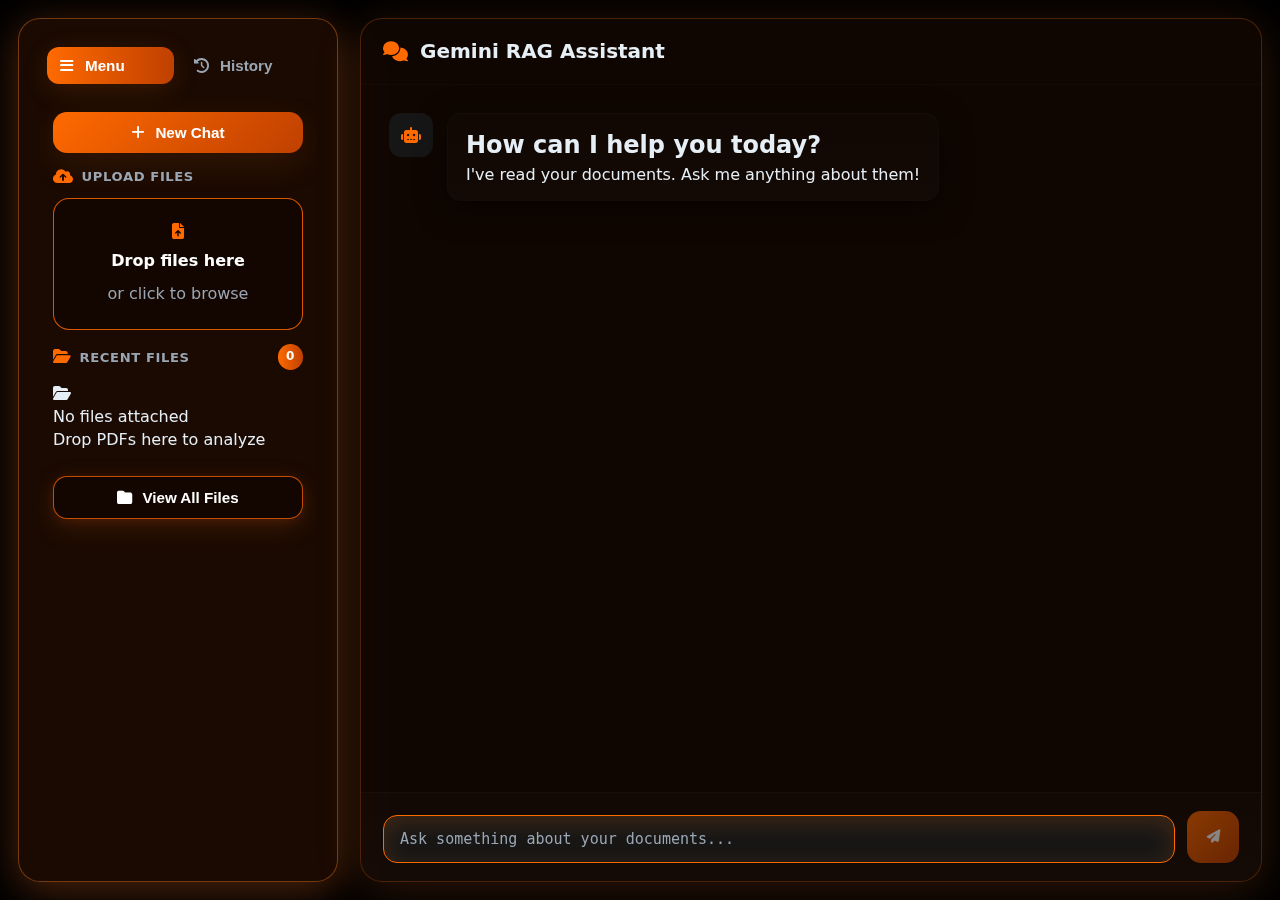
<file: frontend/index.html>
<!DOCTYPE html>
<html lang="en">

<head>
  <meta charset="utf-8" />
  <meta name="viewport" content="width=device-width,initial-scale=1" />
  <title>Gemini RAG Chat</title>

  <!-- Font Awesome (icons) -->
  <link rel="stylesheet" href="https://cdnjs.cloudflare.com/ajax/libs/font-awesome/6.5.1/css/all.min.css" />

  <!-- Styles (replace styles.css) -->
  <link rel="stylesheet" href="styles.css" />
</head>

<body>
  <div class="app-container">
    <!-- Sidebar -->
    <aside class="sidebar">
      <div class="sidebar-nav">
        <button class="sidebar-nav-btn active" id="nav-btn-menu" title="Menu">
          <i class="fa-solid fa-bars"></i>
          <span>Menu</span>
        </button>
        <button class="sidebar-nav-btn" id="nav-btn-history" title="History">
          <i class="fa-solid fa-clock-rotate-left"></i>
          <span>History</span>
        </button>
      </div>

      <div class="sidebar-panels-container">
        <div class="sidebar-wrapper" id="sidebar-wrapper">
          <!-- Menu Panel -->
          <div class="sidebar-panel" id="menu-panel">
            <div class="panel-content">
              <button class="action-btn primary" id="new-chat-btn">
                <i class="fa-solid fa-plus"></i>
                <span>New Chat</span>
              </button>

              <div class="sidebar-section">
                <h3 class="section-title">
                  <i class="fa-solid fa-cloud-arrow-up"></i>
                  Upload Files
                </h3>
                <div class="drop-zone" id="drop-zone" tabindex="0">
                  <i class="fa-solid fa-file-arrow-up"></i>
                  <p>Drop files here</p>
                  <span>or click to browse</span>
                  <input type="file" id="chat-file-input" multiple accept=".pdf,.txt,.doc,.docx" hidden />
                </div>
              </div>

              <div class="sidebar-section">
                <h3 class="section-title">
                  <i class="fa-solid fa-folder-open"></i>
                  Recent Files
                  <span class="file-badge" id="file-count">0</span>
                </h3>
                <div class="file-list" id="file-list"></div>
              </div>

              <!-- <button class="action-btn secondary" id="open-files-page">
                <i class="fa-solid fa-folder"></i>
                <span>View All Files</span>
              </button> -->
              <button id="open-files-page" style="
    width: 100%;
    display: flex;
    align-items: center;
    justify-content: center;
    gap: 10px;

    padding: 12px 14px;

    background: rgba(0, 0, 0, 0.62);                 /* deep black glass */
    backdrop-filter: blur(14px) saturate(160%);
    -webkit-backdrop-filter: blur(14px) saturate(160%);

    border: 1.5px solid rgba(255, 102, 0, 0.75);     /* orange glass border */
    border-radius: 14px;

    box-shadow: 
        0 8px 28px rgba(255, 120, 30, 0.15),
        0 2px 12px rgba(255, 90, 0, 0.12);

    color: #fff;
    font-weight: 700;
    font-size: 0.95rem;

    cursor: pointer;
    transition: all 0.25s ease;
" onmouseover="
    this.style.background='rgba(0,0,0,0.70)';
    this.style.boxShadow='0 12px 34px rgba(255,120,30,0.25)';
" onmouseout="
    this.style.background='rgba(0,0,0,0.62)';
    this.style.boxShadow='0 8px 28px rgba(255,120,30,0.15)';
">
                <i class="fa-solid fa-folder"></i>
                <span>View All Files</span>
              </button>

              <div class="sidebar-section">
                <h3 class="section-title">
                  <!-- <i class="fa-solid fa-palette"></i> -->
                  <!-- Theme -->
                </h3>
                <!-- <button class="action-btn theme" id="theme-toggle">
                  <i class="fa-solid fa-circle-half-stroke"></i>
                  <span>Toggle Theme</span>
                </button> -->
              </div>
            </div>
          </div>

          <!-- History Panel -->
          <div class="sidebar-panel" id="history-panel">
            <div class="panel-content">
              <div class="panel-header">
                <h3>
                  <i class="fa-solid fa-clock-rotate-left"></i>
                  Chat History
                </h3>
              </div>
              <div class="chat-history" id="chat-history"></div>
            </div>
          </div>
        </div>
      </div>
    </aside>

    <!-- Main Chat Area -->
    <main class="chat-main">
      <div class="chat-header">
        <h1><i class="fa-solid fa-comments"></i> Gemini RAG Assistant</h1>
      </div>

      <div class="messages-container" id="messages-container">
        <div class="message system">
          <div class="avatar"><i class="fa-solid fa-robot"></i></div>
          <div class="content">
            <p>Hello! I'm your AI assistant. Upload some documents and ask me anything about them.</p>
          </div>
        </div>
      </div>

      <div class="thinking-indicator" id="thinking-indicator">
        <div class="thinking-dots">
          <span></span><span></span><span></span>
        </div>
        <span>Thinking...</span>
      </div>

      <div class="input-area">
        <textarea id="user-input" placeholder="Ask something about your documents..." rows="1"></textarea>
        <button id="send-btn" disabled><i class="fa-solid fa-paper-plane"></i></button>
      </div>
    </main>
  </div>

  <!-- Keep your JS file unchanged so functionality remains intact -->
  <script src="app.js"></script>
</body>

</html>
</file>
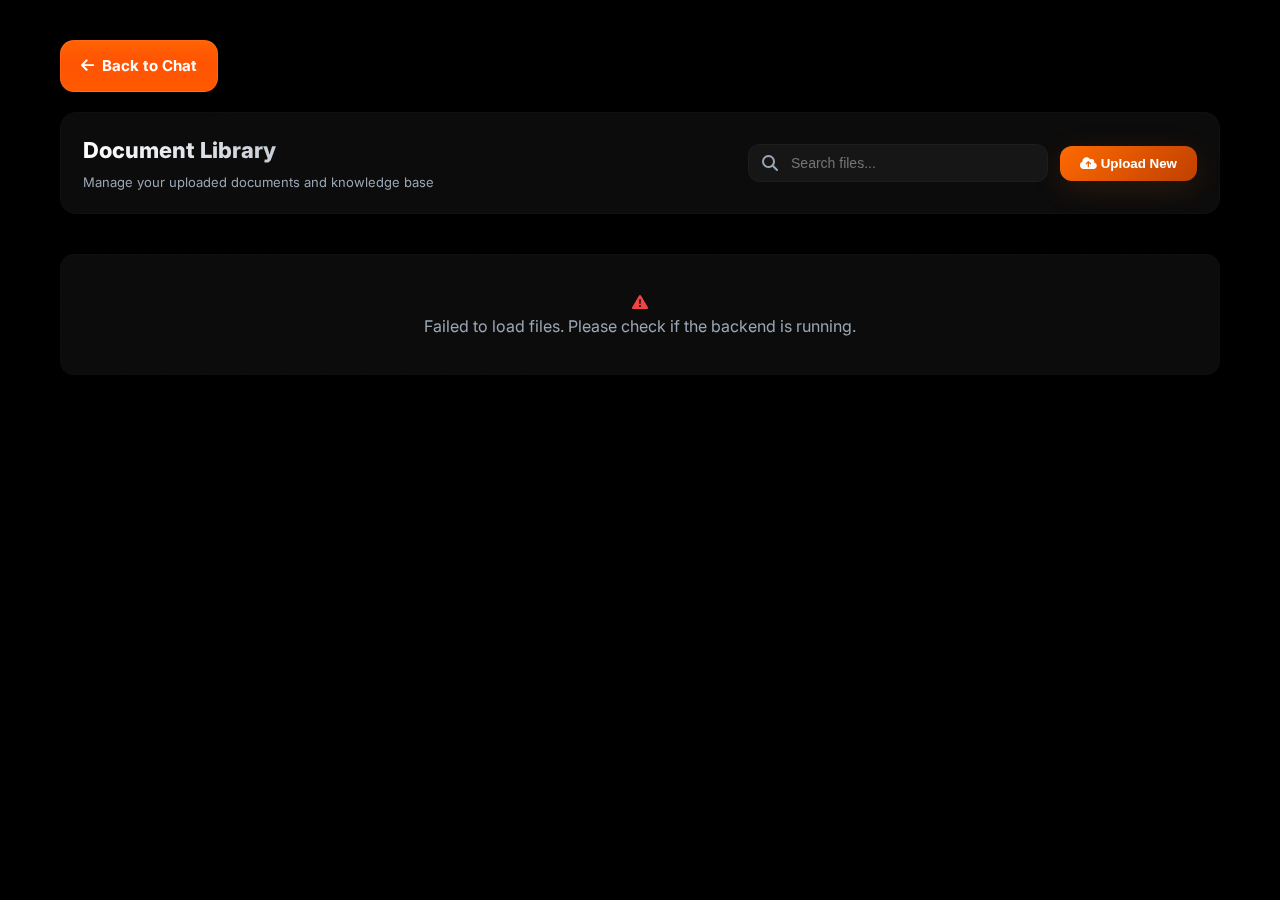
<file: frontend/files.html>
<!DOCTYPE html>
<html lang="en">

<head>
    <meta charset="UTF-8">
    <meta name="viewport" content="width=device-width, initial-scale=1.0">
    <title>Document Library - Gemini RAG</title>
    <link rel="stylesheet" href="styles.css">
    <link rel="stylesheet" href="https://cdnjs.cloudflare.com/ajax/libs/font-awesome/6.4.0/css/all.min.css">
    <link href="https://fonts.googleapis.com/css2?family=Inter:wght@400;500;600;700&family=Fira+Code&display=swap"
        rel="stylesheet">
</head>

<body>
    <div class="files-page-container">
        <div class="back-nav" style="
    background: linear-gradient(180deg, #ff6303 0%, #ff5404 40%, #ff5900 100%);
    backdrop-filter: blur(18px) saturate(160%);
    -webkit-backdrop-filter: blur(18px) saturate(160%);
    border: 1px solid rgba(255, 255, 255, 0.08);
    box-shadow: 0 0 25px rgba(0,0,0,0.45);
    padding: 14px 20px;
    border-radius: 14px;
    margin-bottom: 20px;
    display: inline-block;
">
    <a href="index.html" class="back-link" style="
        color: white;
        font-weight: 700;
        font-size: 15px;
        display: flex;
        align-items: center;
        gap: 8px;
        text-decoration: none;
    ">
        <i class="fa-solid fa-arrow-left"></i> Back to Chat
    </a>
</div>


        <div class="files-header">
            <div class="header-title">
                <h1>Document Library</h1>
                <p>Manage your uploaded documents and knowledge base</p>
            </div>

            <div class="header-actions">
                <div class="search-bar">
                    <i class="fa-solid fa-search"></i>
                    <input type="text" id="file-search" placeholder="Search files...">
                </div>
                <button class="upload-btn-large" id="upload-btn">
                    <i class="fa-solid fa-cloud-arrow-up"></i>
                    Upload New
                </button>
                <input type="file" id="library-file-input" multiple style="display: none;">
            </div>
        </div>

        <div class="files-grid" id="files-grid">
            <!-- File cards will be rendered here -->
            <div class="empty-state">
                <i class="fa-solid fa-spinner fa-spin"></i>
                <p>Loading files...</p>
            </div>
        </div>
    </div>

    <script src="files.js"></script>
</body>

</html>
</file>
<file: frontend/styles.css>
/* ===== Cyber Neon Orange Theme (clean, optimized) ===== */
:root {
    --primary-color: #ff6a00;
    --primary-hover: #bf4000;
    --primary-glow: rgba(255, 122, 24, 0.18);
    --primary-rgb: 255, 122, 24;

    --bg-color: #000000;
    --surface-color: #0c0c0c;
    --surface-secondary: #161616;

    --text-color: #e6eef6;
    --text-muted: #9aa6b3;

    --glass-bg: rgba(255, 255, 255, 0.02);
    --glass-border: rgba(255, 255, 255, 0.04);

    --shadow-color: rgba(0, 0, 0, 0.6);

    --success-color: #22c55e;
    --danger-color: #ef4444;
    --warning-color: #f59e0b;

    --sidebar-width: 320px;
    --transition-speed: 0.32s;
    --transition-ease: cubic-bezier(0.4, 0, 0.2, 1);

    --radius-lg: 16px;
    --radius-md: 12px;
    --radius-sm: 8px;
}

/* ===== Base resets ===== */
* {
    box-sizing: border-box;
    margin: 0;
    padding: 0
}

html,
body {
    height: 100%
}

body {
    font-family: Inter, ui-sans-serif, system-ui, -apple-system, "Segoe UI", Roboto, "Helvetica Neue", Arial;
    /* background: linear-gradient(135deg, #000000 50%, #2a0900 100%); */
    background: #000000;
    color: var(--text-color);
    -webkit-font-smoothing: antialiased;
    -moz-osx-font-smoothing: grayscale;
    transition: background var(--transition-speed) var(--transition-ease), color var(--transition-speed) var(--transition-ease);
    line-height: 1.45;
    min-height: 100vh;
}

/* App layout */
.app-container {
    display: flex;
    height: 100vh;
    overflow: hidden;
    gap: 22px;
    /* perfect gap */
    padding: 18px;
    /* beautiful outer margin */
}



/* ===== Sidebar ===== */
.sidebar {
    width: var(--sidebar-width);
    height: 100%;
    border-radius: 22px;

    background: rgba(255, 100, 20, 0.10);
    /* translucent orange */
    backdrop-filter: blur(24px) saturate(260%);
    -webkit-backdrop-filter: blur(24px) saturate(260%);

    border: 1px solid rgba(255, 131, 30, 0.399);
    box-shadow: 0 8px 40px rgba(255, 119, 40, 0.315);
    padding: 20px;
}





/* Top nav in sidebar */
.sidebar-nav {
    display: flex;
    gap: 8px;
    padding: 8px;
    margin-bottom: 6px
}

.sidebar-nav-btn {
    flex: 1;
    display: flex;
    align-items: center;
    gap: 10px;
    padding: 10px;
    border-radius: 12px;
    border: none;
    background: transparent;
    color: var(--text-muted);
    font-weight: 600;
    cursor: pointer;
    font-size: 0.95rem;
    transition: all 0.22s var(--transition-ease);
}

.sidebar-nav-btn i {
    width: 18px;
    text-align: center
}

.sidebar-nav-btn:hover {
    background: rgba(255, 255, 255, 0.02);
    color: var(--text-color)
}

.sidebar-nav-btn.active {
    background: linear-gradient(90deg, var(--primary-color), var(--primary-hover));
    color: #fff;
    box-shadow: 0 6px 28px rgba(var(--primary-rgb), 0.14), 0 1px 0 rgba(255, 255, 255, 0.02) inset;
}

/* Panels container */
.sidebar-panels-container {
    flex: 1;
    overflow: hidden;
    position: relative
}

.sidebar-wrapper {
    display: flex;
    width: 200%;
    height: 100%;
    transition: transform 0.36s var(--transition-ease)
}

.sidebar-panel {
    width: 50%;
    height: 100%;
    overflow-y: auto;
    overflow-x: hidden
}

.panel-content {
    padding: 14px;
    display: flex;
    flex-direction: column;
    gap: 14px
}

/* Section header/title */
.section-title {
    display: flex;
    align-items: center;
    gap: 8px;
    font-size: 0.82rem;
    font-weight: 700;
    color: var(--text-muted);
    text-transform: uppercase;
    letter-spacing: 0.6px
}

.section-title i {
    color: var(--primary-color);
    font-size: 0.98rem
}

/* Action buttons */
.action-btn {
    display: flex;
    background: black;
    align-items: center;
    justify-content: center;
    gap: 10px;
    padding: 12px;
    border-radius: 14px;
    border: none;
    cursor: pointer;
    font-weight: 700;
    font-size: 0.95rem;
    transition: all 0.22s var(--transition-ease)
}

.action-btn.primary {
    background: linear-gradient(135deg, var(--primary-color), var(--primary-hover));
    color: #fff;
    box-shadow: 0 10px 36px rgba(var(--primary-rgb), 0.12);
}

.action-btn.secondary {
    background: rgba(255, 110, 30, 0.04);
    color: var(--text-color);
}

.action-btn.primary:hover {
    transform: translateY(-3px);
    box-shadow: 0 14px 40px rgba(var(--primary-rgb), 0.16)
}

/* .action-btn.secondary {
    background: transparent;
    border: 1px solid var(--glass-border);
    color: var(--text-color)
} */

.action-btn.theme {
    background: rgba(255, 255, 255, 0.015);
    color: var(--text-muted);
    border: 1px solid var(--glass-border)
}

/* Drop zone */
.drop-zone {
    display: flex;
    flex-direction: column;
    align-items: center;
    justify-content: center;
    gap: 10px;
    padding: 24px;

    /* black glass base so interior content reads clear */
    background: rgba(0, 0, 0, 0.62);
    /* deep translucent black glass */
    backdrop-filter: blur(14px) saturate(140%);
    -webkit-backdrop-filter: blur(14px) saturate(140%);

    /* orange accent border + subtle glow */
    border-radius: 16px;
    border: 1.5px solid rgba(255, 102, 0, 0.845);
    box-shadow: 0 10px 30px rgba(255, 89, 0, 0),
        /* heavy depth */
        0 2px 18px rgba(255, 65, 2, 0);
    /* warm outer glow */

    cursor: pointer;
    transition: all .22s ease;

}

.drop-zone:hover {
    background: rgba(0, 0, 0, 0.68);
    border-color: rgba(255, 102, 0, 0.064);
    border: 3px dotted rgba(255, 102, 0, 0.845);
    box-shadow: 0 14px 40px rgba(246, 117, 4, 0.145), 0 4px 30px rgba(255, 77, 0, 0.1);
}

.drop-zone i {
    color: var(--primary-color);
}

.drop-zone p {
    color: #fff;
    font-weight: 800;
}

.drop-zone span {
    color: var(--text-muted);
}

/* File list */
.file-list {
    display: flex;
    flex-direction: column;
    gap: 10px;
    max-height: 240px;
    overflow: auto;
    padding-right: 6px
}

.file-item {
    display: flex;
    align-items: center;
    gap: 12px;
    padding: 10px;
    border-radius: 12px;
    background: rgba(255, 255, 255, 0.02);
    border: 1px solid transparent;
    transition: all 0.16s
}

.file-item:hover {
    transform: translateY(-3px);
    border-color: rgba(255, 255, 255, 0.03)
}

.file-item i {
    color: var(--primary-color)
}

.file-item .name {
    flex: 1;
    color: var(--text-color);
    font-weight: 600;
    font-size: 0.9rem;
    white-space: nowrap;
    overflow: hidden;
    text-overflow: ellipsis
}

.file-badge {
    margin-left: auto;
    background: linear-gradient(90deg, var(--primary-color), var(--primary-hover));
    color: #fff;
    padding: 4px 8px;
    border-radius: 999px;
    font-weight: 800;
    font-size: 0.75rem
}

/* Chat history placeholder */
.chat-history {
    display: flex;
    flex-direction: column;
    gap: 8px
}

.empty-history {
    display: flex;
    flex-direction: column;
    align-items: center;
    justify-content: center;
    padding: 40px;
    text-align: center;
    color: var(--text-muted)
}

.empty-history i {
    font-size: 2.6rem;
    margin-bottom: 12px;
    opacity: 0.55
}

.empty-history p {
    font-weight: 700;
    color: var(--text-color)
}

.empty-history span {
    font-size: 0.88rem;
    opacity: 0.75
}

/* ===== Main chat area ===== */
.chat-main {
    flex: 1;
    display: flex;
    flex-direction: column;
    min-width: 0;
    overflow: hidden;
    background: rgba(255, 100, 20, 0.06);
    backdrop-filter: blur(22px) saturate(200%);
    -webkit-backdrop-filter: blur(22px) saturate(200%);

    border: 1px solid rgba(255, 120, 30, 0.25);
    border-radius: 22px;
    box-shadow: 0 8px 45px rgba(255, 120, 40, 0.18);
}




/* Header */
.chat-header {
    display: flex;
    align-items: center;
    justify-content: space-between;
    padding: 18px 22px;
    background: transparent;
    border-bottom: 1px solid rgba(255, 255, 255, 0.02)
}

.chat-header h1 {
    font-size: 20px;
    font-weight: 800;
    display: flex;
    align-items: center;
    gap: 12px
}

.chat-header i {
    color: var(--primary-color)
}

/* Messages area */
.messages-container {
    flex: 1;
    overflow-y: auto;
    padding: 28px;
    display: flex;
    flex-direction: column;
    gap: 20px
}

.message {
    display: flex;
    gap: 14px;
    max-width: 85%;
    animation: msgIn .28s var(--transition-ease)
}

@keyframes msgIn {
    from {
        opacity: 0;
        transform: translateY(8px)
    }

    to {
        opacity: 1;
        transform: none
    }
}

.message.user {
    align-self: flex-end;
    flex-direction: row-reverse
}

.message .avatar {
    width: 44px;
    height: 44px;
    border-radius: 12px;
    display: flex;
    align-items: center;
    justify-content: center;
    flex-shrink: 0
}

.message.user .avatar {
    background: linear-gradient(135deg, var(--primary-color), var(--primary-hover));
    color: #fff
}

.message.model .avatar,
.message.system .avatar {
    background: var(--surface-secondary);
    color: var(--primary-color)
}

.message .content {
    background: linear-gradient(180deg, rgba(255, 255, 255, 0.01), rgba(255, 255, 255, 0.02));
    padding: 14px 18px;
    border-radius: 14px;
    border: 1px solid rgba(255, 255, 255, 0.02);
    color: var(--text-color);
    box-shadow: 0 8px 30px rgba(0, 0, 0, 0.5)
}

.message.user .content {
    background: linear-gradient(135deg, var(--primary-color), var(--primary-hover));
    color: #fff;
    border: none;
    box-shadow: 0 10px 30px rgba(var(--primary-rgb), 0.12)
}

.message .content pre {
    background: rgba(0, 0, 0, 0.7);
    padding: 10px;
    border-radius: 8px;
    overflow: auto;
    margin-top: 8px
}

.message .content code {
    font-family: "Fira Code", monospace;
    font-size: 13px
}

/* Thinking indicator */
.thinking-indicator {
    display: none;
    align-items: center;
    gap: 12px;
    padding: 16px 22px;
    color: var(--text-muted);
    font-size: 14px
}

.thinking-indicator.active {
    display: flex
}

.thinking-dots {
    display: flex;
    gap: 6px
}

.thinking-dots span {
    width: 9px;
    height: 9px;
    border-radius: 50%;
    background: var(--primary-color);
    animation: blink 1.4s infinite
}

@keyframes blink {

    0%,
    80%,
    100% {
        transform: scale(.6);
        opacity: .45
    }

    40% {
        transform: scale(1);
        opacity: 1
    }
}

/* Input area */
.input-area {
    padding: 18px 22px;
    background: linear-gradient(180deg, rgba(255, 255, 255, 0.01), rgba(255, 255, 255, 0.02));
    border-top: 1px solid rgba(255, 255, 255, 0.02);
    display: flex;
    gap: 12px;
    align-items: flex-end
}

.input-area textarea {
    flex: 1;
    background: var(--surface-secondary);
    border: 1px solid rgba(255, 255, 255, 0.03);
    border-radius: 14px;
    padding: 14px 16px;
    color: var(--text-color);
    font-size: 15px;
    resize: none;
    max-height: 160px;
    outline: none;
    transition: border-color 0.18s;
}

.input-area textarea::placeholder {
    color: var(--text-muted)
}

.input-area textarea:focus {
    border-color: var(--primary-color);
    box-shadow: 0 6px 24px var(--primary-glow) inset
}

.input-area button {
    width: 52px;
    height: 52px;
    border-radius: 14px;
    border: none;
    background: linear-gradient(135deg, var(--primary-color), var(--primary-dark, var(--primary-hover)));
    color: #fff;
    cursor: pointer;
    display: flex;
    align-items: center;
    justify-content: center;
    transition: transform 0.16s, box-shadow 0.16s;
}

.input-area button:hover:not(:disabled) {
    transform: scale(1.04);
    box-shadow: 0 10px 30px rgba(var(--primary-rgb), 0.16)
}

.input-area button:disabled {
    opacity: 0.5;
    cursor: not-allowed
}

/* History item & delete */
.history-item {
    display: flex;
    align-items: center;
    justify-content: space-between;
    padding: 12px;
    border-radius: 12px;
    background: rgba(255, 255, 255, 0.015);
    border: 1px solid transparent;
    cursor: pointer;
    transition: all 0.12s
}

.history-item:hover {
    background: rgba(255, 255, 255, 0.025);
    border-color: rgba(255, 255, 255, 0.03)
}

.history-item.active {
    background: linear-gradient(90deg, var(--primary-color), var(--primary-hover));
    color: #fff;
    border-color: transparent;
    box-shadow: 0 8px 24px rgba(var(--primary-rgb), 0.08)
}

.delete-chat-btn {
    width: 30px;
    height: 30px;
    border-radius: 8px;
    background: transparent;
    border: none;
    color: var(--text-muted);
    opacity: 0;
    transition: all .12s
}

.history-item:hover .delete-chat-btn {
    opacity: 1
}

.delete-chat-btn:hover {
    background: rgba(239, 68, 68, 0.12);
    color: var(--danger-color)
}

/* Files page & cards (clean single copy) */
.files-page-container {
    max-width: 1200px;
    margin: 0 auto;
    padding: 40px 20px;
    min-height: 100vh
}

.files-header {
    display: flex;
    align-items: center;
    justify-content: space-between;
    margin-bottom: 40px;
    background: var(--surface-color);
    padding: 22px;
    border-radius: 16px;
    border: 1px solid rgba(255, 255, 255, 0.02);
    box-shadow: 0 8px 32px rgba(0, 0, 0, 0.45)
}

.header-title h1 {
    font-size: 22px;
    font-weight: 800;
    margin-bottom: 6px;
    background: linear-gradient(90deg, #fff, var(--text-muted));

    -webkit-background-clip: text;
    background-clip: text;
    -webkit-text-fill-color: transparent
}

.header-title p {
    color: var(--text-muted);
    font-size: 13px
}

.header-actions {
    display: flex;
    gap: 12px;
    align-items: center
}

/* Search bar */
.search-bar {
    position: relative;
    width: 300px
}

.search-bar i {
    position: absolute;
    left: 14px;
    top: 50%;
    transform: translateY(-50%);
    color: var(--text-muted)
}

.search-bar input {
    width: 100%;
    padding: 10px 14px 10px 42px;
    background: var(--surface-secondary);
    border: 1px solid rgba(255, 255, 255, 0.03);
    border-radius: 12px;
    color: var(--text-color);
    font-size: 14px
}

.search-bar input:focus {
    border-color: var(--primary-color);
    box-shadow: 0 6px 24px var(--primary-glow)
}

/* Upload button */
.upload-btn-large {
    padding: 10px 20px;
    background: linear-gradient(135deg, var(--primary-color), var(--primary-hover));
    color: #fff;
    border-radius: 12px;
    border: none;
    font-weight: 700;
    cursor: pointer;
    box-shadow: 0 8px 32px rgba(var(--primary-rgb), 0.12)
}

.upload-btn-large:hover {
    transform: translateY(-3px);
    box-shadow: 0 12px 40px rgba(var(--primary-rgb), 0.16)
}

/* Grid & cards */
.files-grid {
    display: grid;
    grid-template-columns: repeat(auto-fill, minmax(260px, 1fr));
    gap: 20px
}

.file-card {
    background: var(--surface-color);
    border: 1px solid rgba(255, 255, 255, 0.02);
    border-radius: 14px;
    padding: 18px;
    display: flex;
    flex-direction: column;
    gap: 12px;
    transition: all 0.16s;
    position: relative
}

.file-card:hover {
    transform: translateY(-6px);
    box-shadow: 0 14px 40px rgba(0, 0, 0, 0.6);
    border-color: rgba(var(--primary-rgb), 0.08)
}

.file-icon {
    width: 48px;
    height: 48px;
    border-radius: 12px;
    background: linear-gradient(135deg, rgba(var(--primary-rgb), 0.09), rgba(var(--primary-rgb), 0.06));
    display: flex;
    align-items: center;
    justify-content: center;
    font-size: 22px;
    color: var(--primary-color)
}

.file-name {
    font-weight: 800;
    color: var(--text-color);
    white-space: nowrap;
    overflow: hidden;
    text-overflow: ellipsis
}

.file-meta {
    font-size: 12px;
    color: var(--text-muted);
    display: flex;
    gap: 10px
}

.file-actions {
    display: flex;
    gap: 10px;
    margin-top: auto;
    padding-top: 12px;
    border-top: 1px solid rgba(255, 255, 255, 0.02)
}

.file-action-btn {
    flex: 1;
    padding: 8px;
    border-radius: 10px;
    border: 1px solid rgba(255, 255, 255, 0.03);
    background: transparent;
    color: var(--text-muted);
    cursor: pointer;
    transition: all 0.14s
}

.file-action-btn:hover {
    background: var(--surface-secondary);
    color: var(--text-color);
    border-color: var(--text-muted)
}

.file-action-btn.delete:hover {
    background: rgba(239, 68, 68, 0.08);
    color: var(--danger-color)
}

/* Empty state */
.empty-state {
    grid-column: 1/-1;
    text-align: center;
    padding: 36px;
    color: var(--text-muted);
    background: var(--surface-color);
    border-radius: 14px;
    border: 1px dashed rgba(255, 255, 255, 0.02)
}

/* Scrollbar (subtle) */
::-webkit-scrollbar {
    width: 8px;
    height: 8px
}

::-webkit-scrollbar-track {
    background: transparent
}

::-webkit-scrollbar-thumb {
    background: rgba(255, 255, 255, 0.03);
    border-radius: 8px
}

::-webkit-scrollbar-thumb:hover {
    background: rgba(255, 255, 255, 0.05)
}

/* Responsive */
@media (max-width:900px) {
    .sidebar {
        width: 80px;
        padding: 8px
    }

    .sidebar-nav-btn span {
        display: none
    }

    .search-bar {
        width: 200px
    }
}

@media (max-width:640px) {
    .sidebar {
        display: none
    }

    .app-container {
        flex-direction: column
    }

    .files-grid {
        grid-template-columns: repeat(1, 1fr)
    }
}

.file-stack-item {
    display: flex;
    align-items: center;
    justify-content: space-between;
    padding: 10px;
    background: rgba(255, 255, 255, 0.05);
    border: 1px solid rgba(255, 255, 255, 0.1);
    border-radius: 10px;
    margin-bottom: 8px;
}

.file-stack {
    display: flex;
    align-items: center;
    gap: 10px;
}

.file-stack .layer {
    display: none;
    /* You are not using stacked layers visually */
}

.file-stack .content {
    display: flex;
    align-items: center;
    gap: 10px;
}

.file-stack .content i {
    color: var(--primary-color);
    font-size: 1rem;
}

.file-stack .file-name {
    color: var(--text-color);
    font-size: 0.9rem;
    font-weight: 500;
}

.remove-file-btn {
    background: transparent;
    border: none;
    color: #ff4444;
    font-size: 1.2rem;
    cursor: pointer;
    padding: 4px;
}

.remove-file-btn:hover {
    color: #ff2222;
}

/* Fix: Make Recent Files container visible */
.sidebar-section:nth-of-type(2) {
    flex: 1;
    /* allows it to grow */
    display: flex;
    flex-direction: column;
}

#file-list {
    flex: 1;
    overflow-y: auto;
    padding-bottom: 10px;
    min-height: 80px;
    /* prevent collapse */
}

.sidebar-section {
    display: flex;
    flex-direction: column;
    gap: 12px;
}

.file-list {
    flex: 1;
}
</file>
